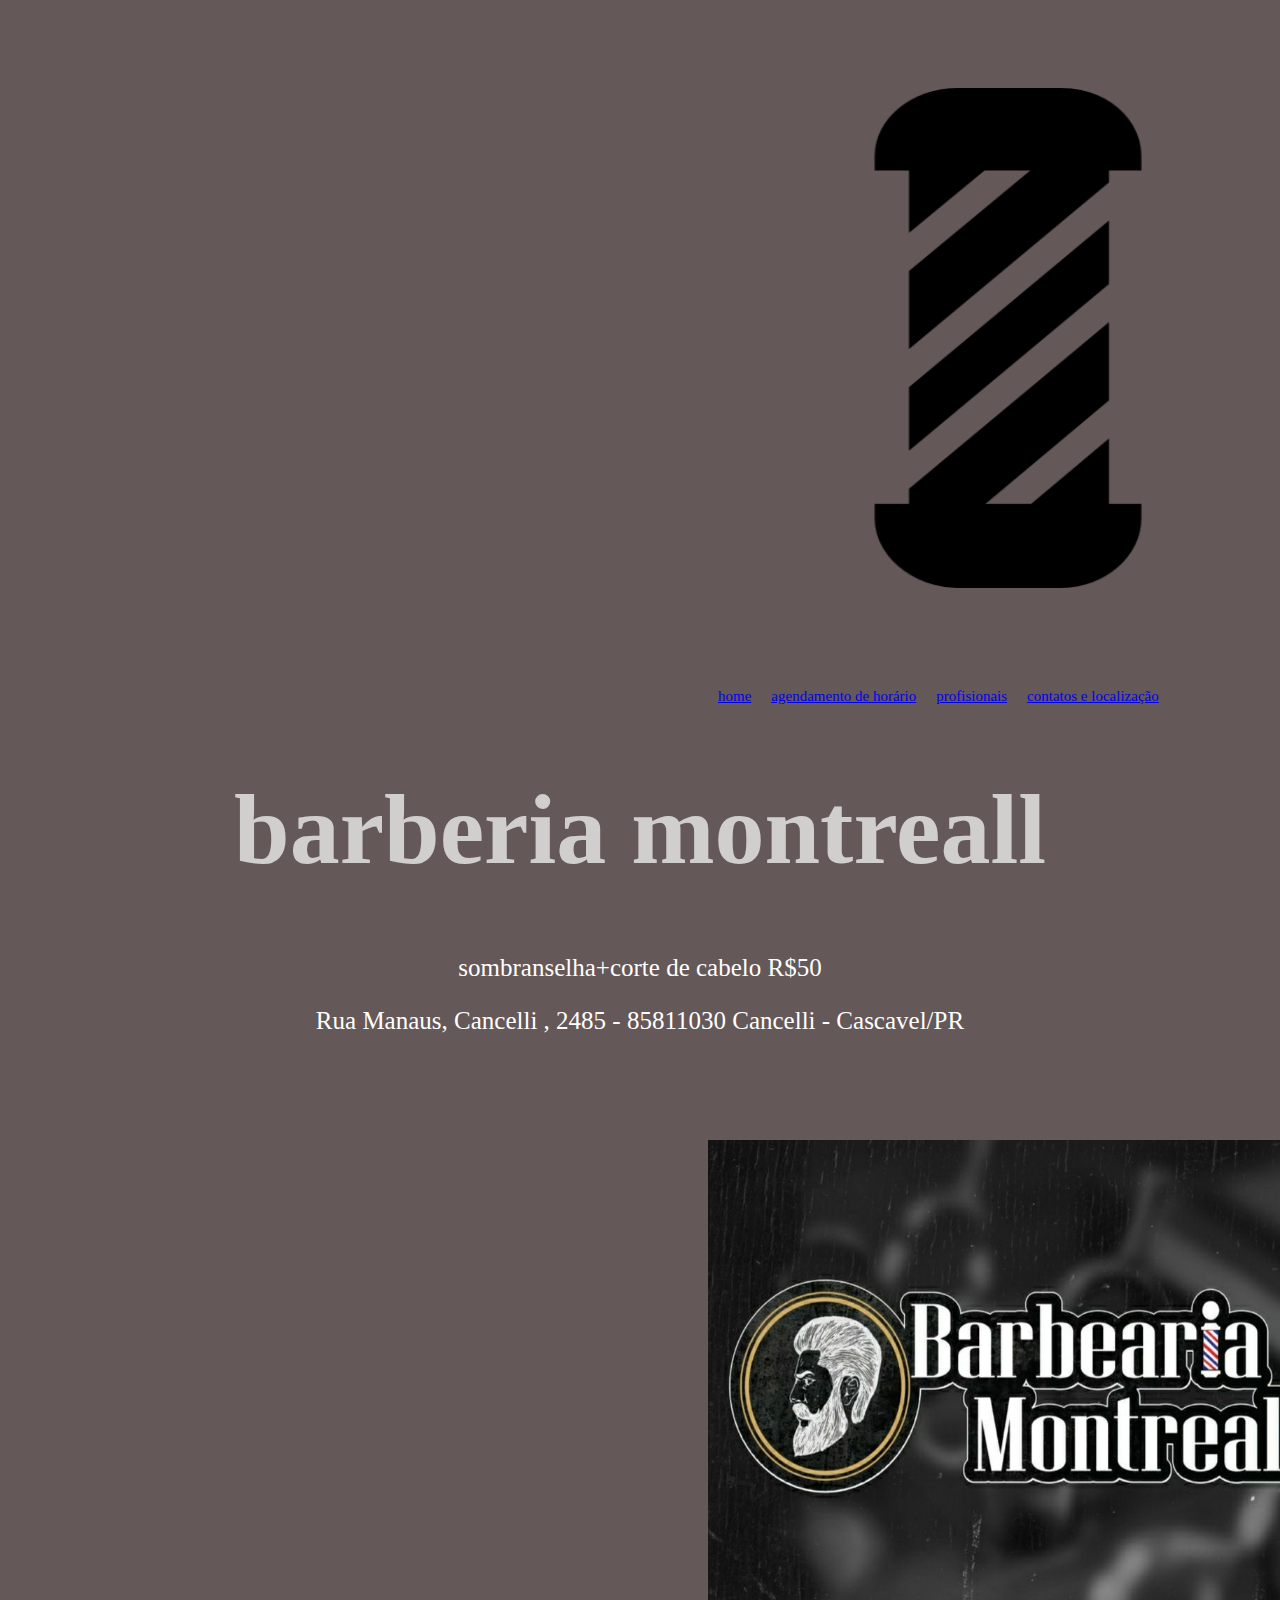
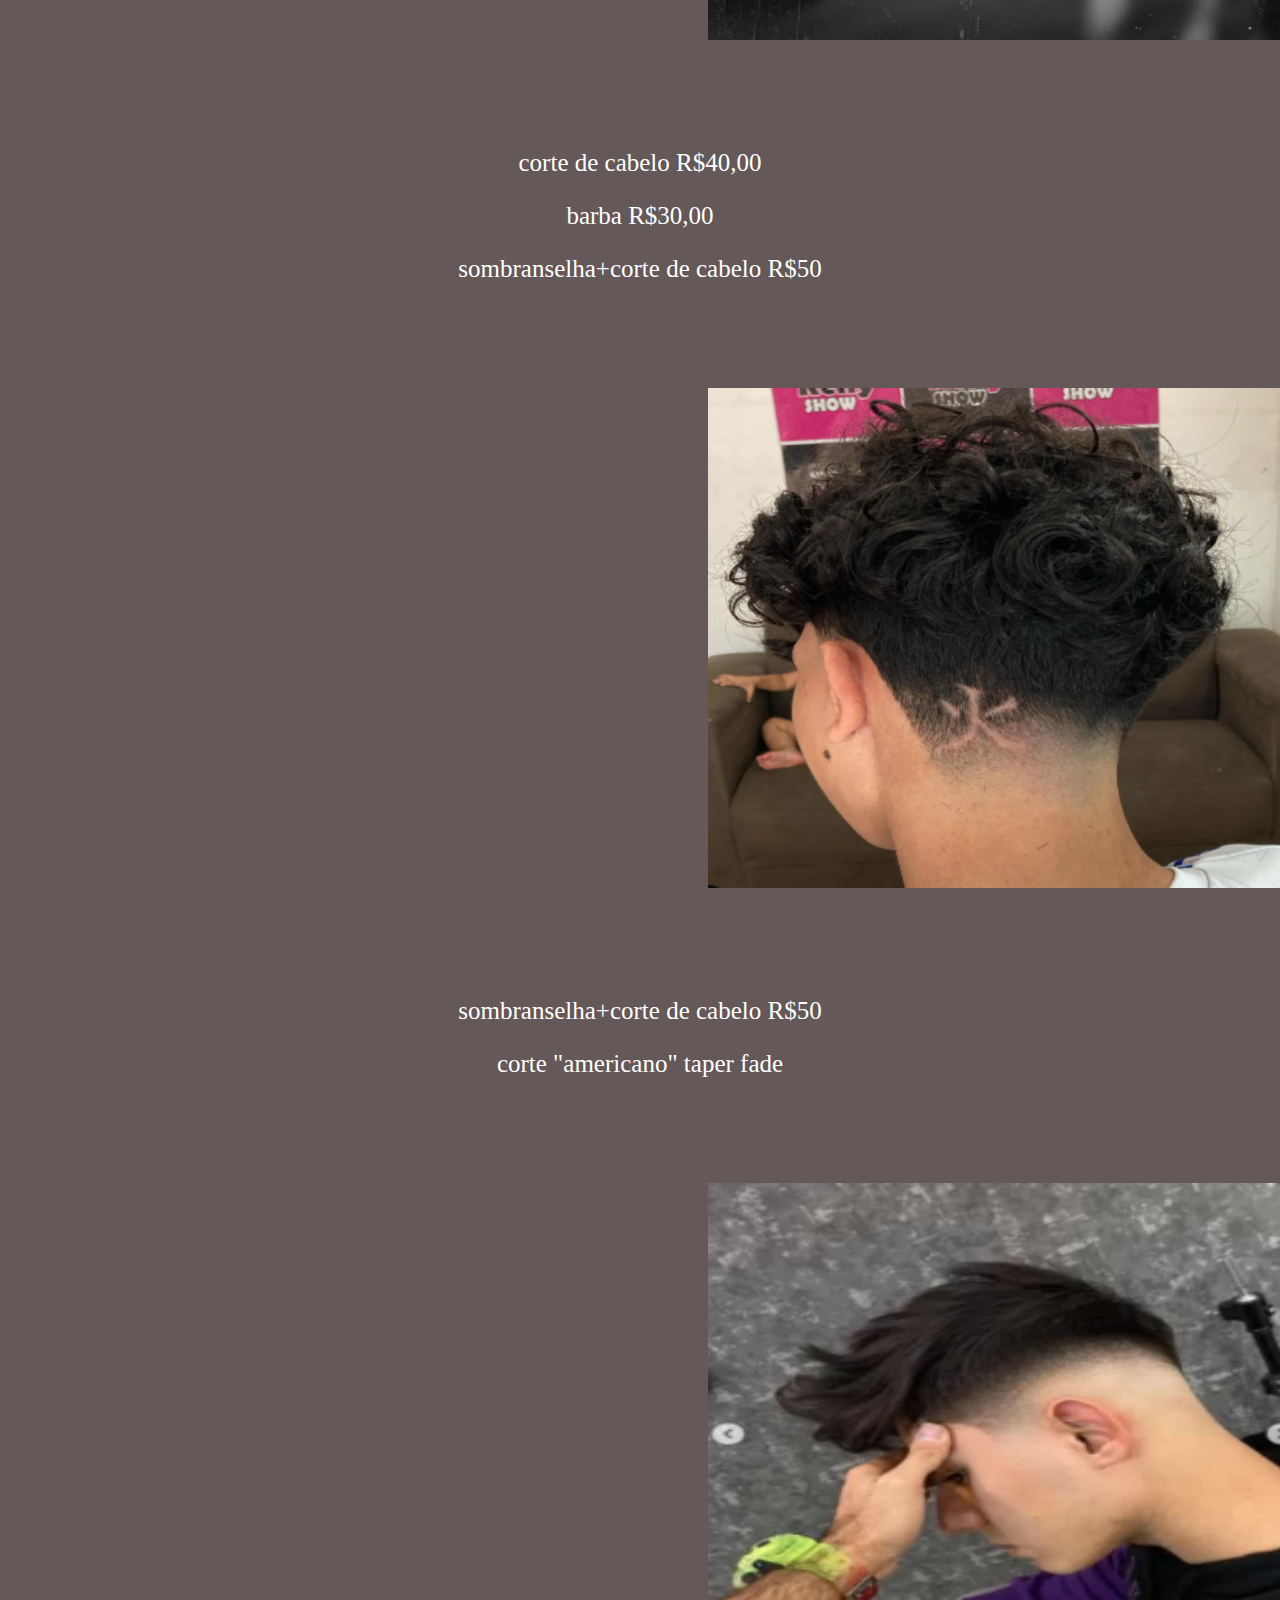
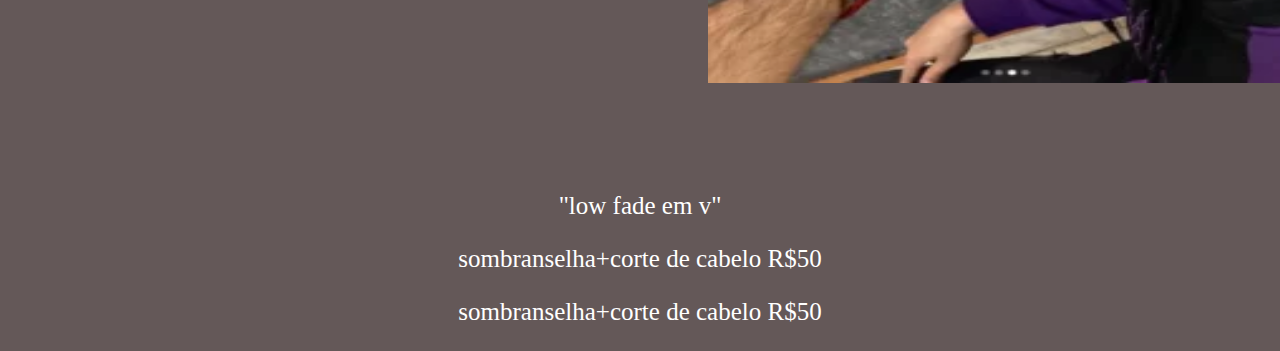
<file: index.html>
<!DOCTYPE html>
<html lang="port-br">
<head>
    <meta charset="UTF-8">
    <meta http-equiv="X-UA-Compatible" content="IE=edge">
    <meta name="viewport" content="width=device-width, initial-scale=1.0">
    <title></title>
    <link rel="stylesheet" href="style.css">
</head>
<body>

<header class="cabeçalho">
    <img class="item_lista_cabecalho" src="lucas.png" alt="">
    <ul class="lista_cabeçalho"> 
        <li class="item_lista_cabeçalho"><a href="index.html">home</a></li>
        <li class="item_lista_cabeçalho"><a href="agendamento.html">agendamento de horário</a></li>
        <li class="item_lista_cabeçalho"><a href="profissionais.html">profisionais</a></li>
        <li class="item_lista_cabeçalho"><a href="contatos e localização.html">contatos e localização</a></li>
    </ul>
</header>








    <h1>barberia montreall</h1>
    <p>sombranselha+corte de cabelo R$50</p> 
    <p>Rua Manaus, Cancelli , 2485 - 85811030 Cancelli - Cascavel/PR</p>
    
    <img src="barberia.jpg" alt="">
       <p>corte de cabelo R$40,00
       <p>barba R$30,00</p> 
       <p>sombranselha+corte de cabelo R$50</p> 
    <img src="americano.webp" alt="">
    <p>sombranselha+corte de cabelo R$50</p> 
    <p>corte "americano" taper fade</p>
    <img src="low fade v.webp" alt="">
    <p>"low fade em v"</p>
</body>
</html>
<p>sombranselha+corte de cabelo R$50</p> 
<p>sombranselha+corte de cabelo R$50</p>
</file>
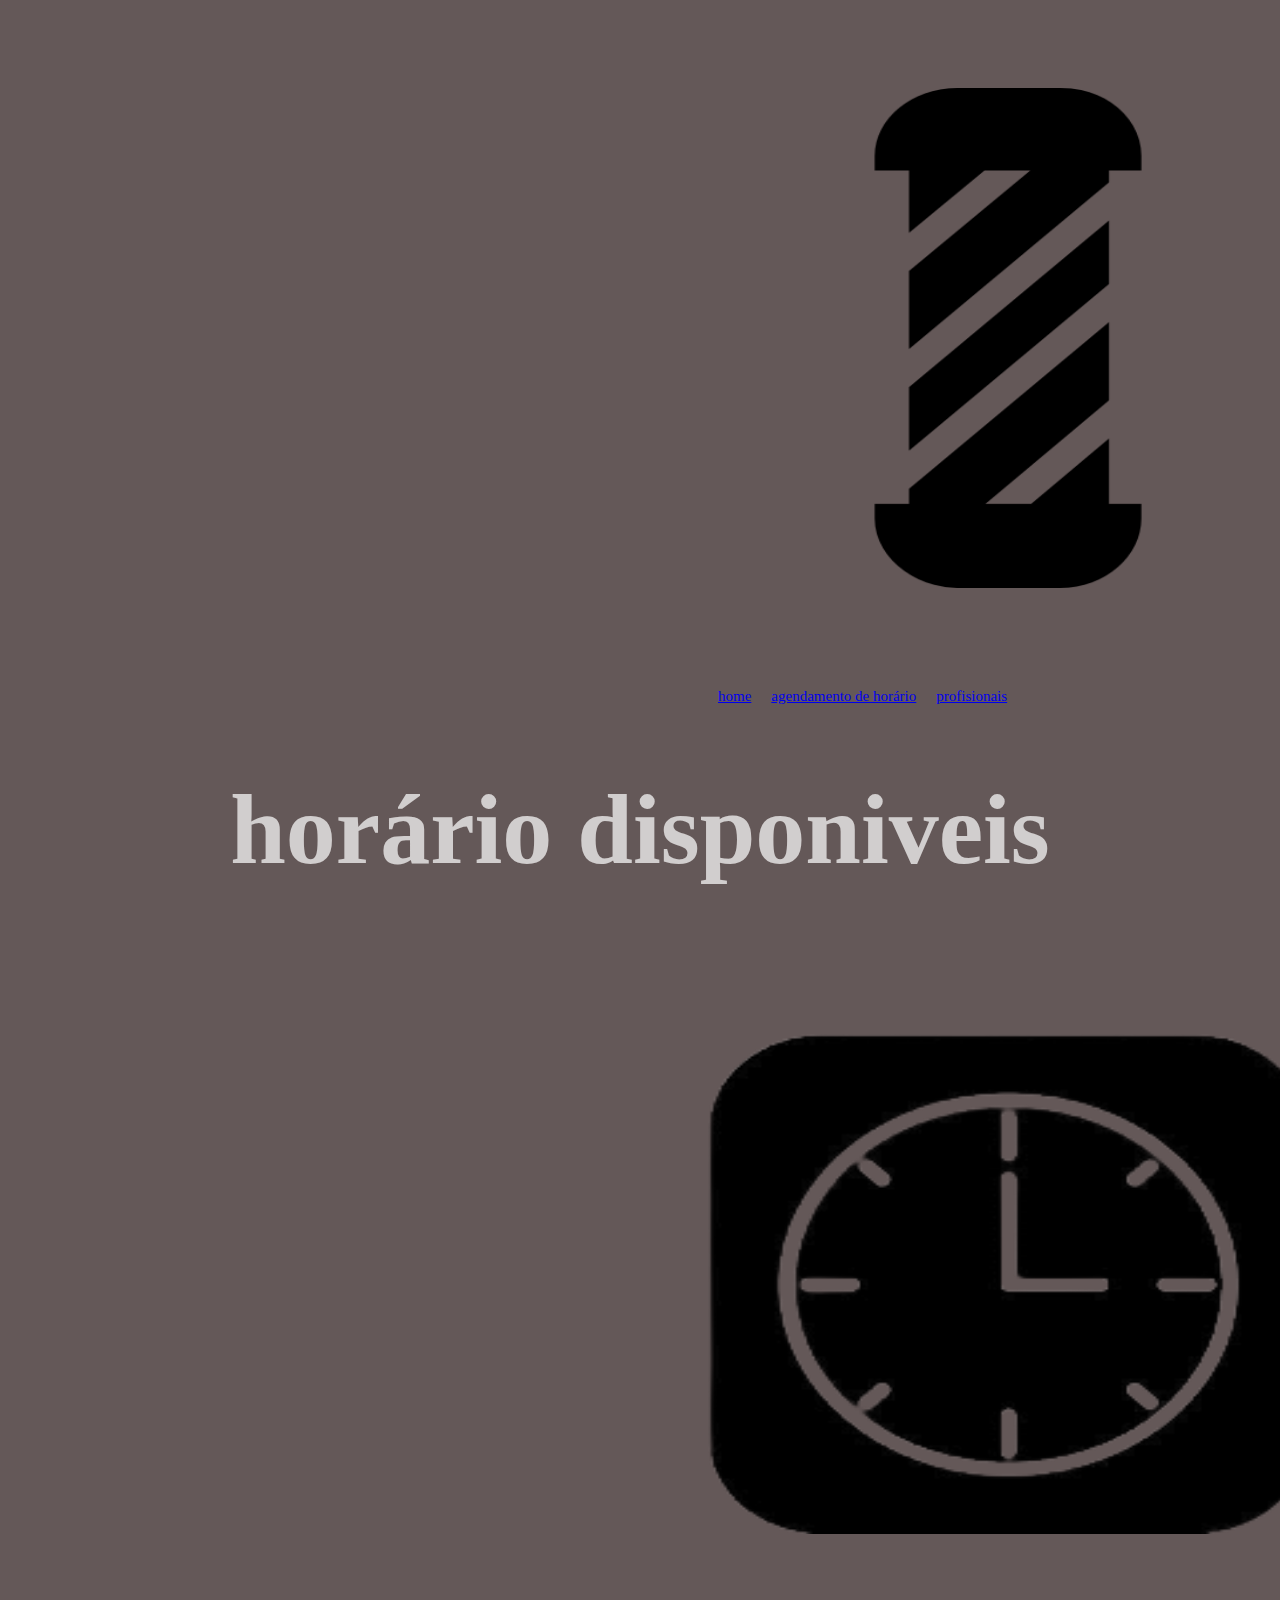
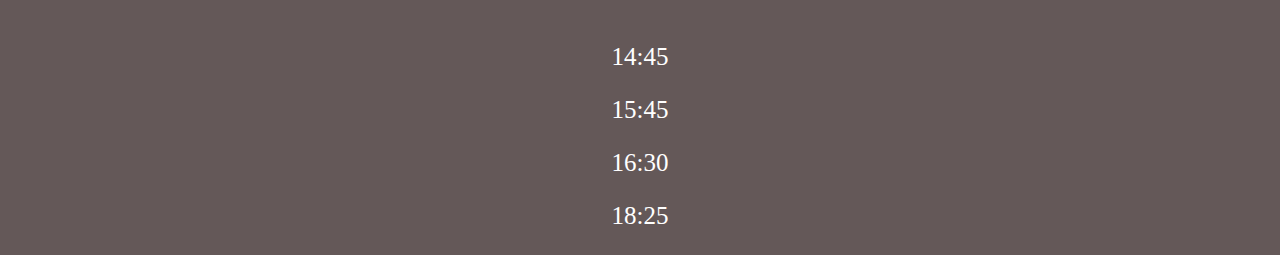
<file: agendamento.html>
<!DOCTYPE html>
<html lang="port-br">
<head>
    <meta charset="UTF-8">
    <meta http-equiv="X-UA-Compatible" content="IE=edge">
    <meta name="viewport" content="width=device-width, initial-scale=1.0">
    <title></title>
    <link rel="stylesheet" href="style.css">
</head>
<body>

<header class="cabeçalho">
    <img class="item_lista_cabecalho" src="lucas.png" alt="">
    <ul class="lista_cabeçalho"> 
        <li class="item_lista_cabeçalho"><a href="index.html">home</a></li>
        <li class="item_lista_cabeçalho"><a href="agendamento.html">agendamento de horário</a></li>
        <li class="item_lista_cabeçalho"><a href="profissionais.html">profisionais</a></li>
     
    </ul>
</header>
<h1>horário disponiveis</h1>
<img src="relogio2.png" alt="">
<p>14:45</p>
<p>15:45</p>
<p>16:30</p>
<p>18:25</p>




    
</body>
</html>
</file>
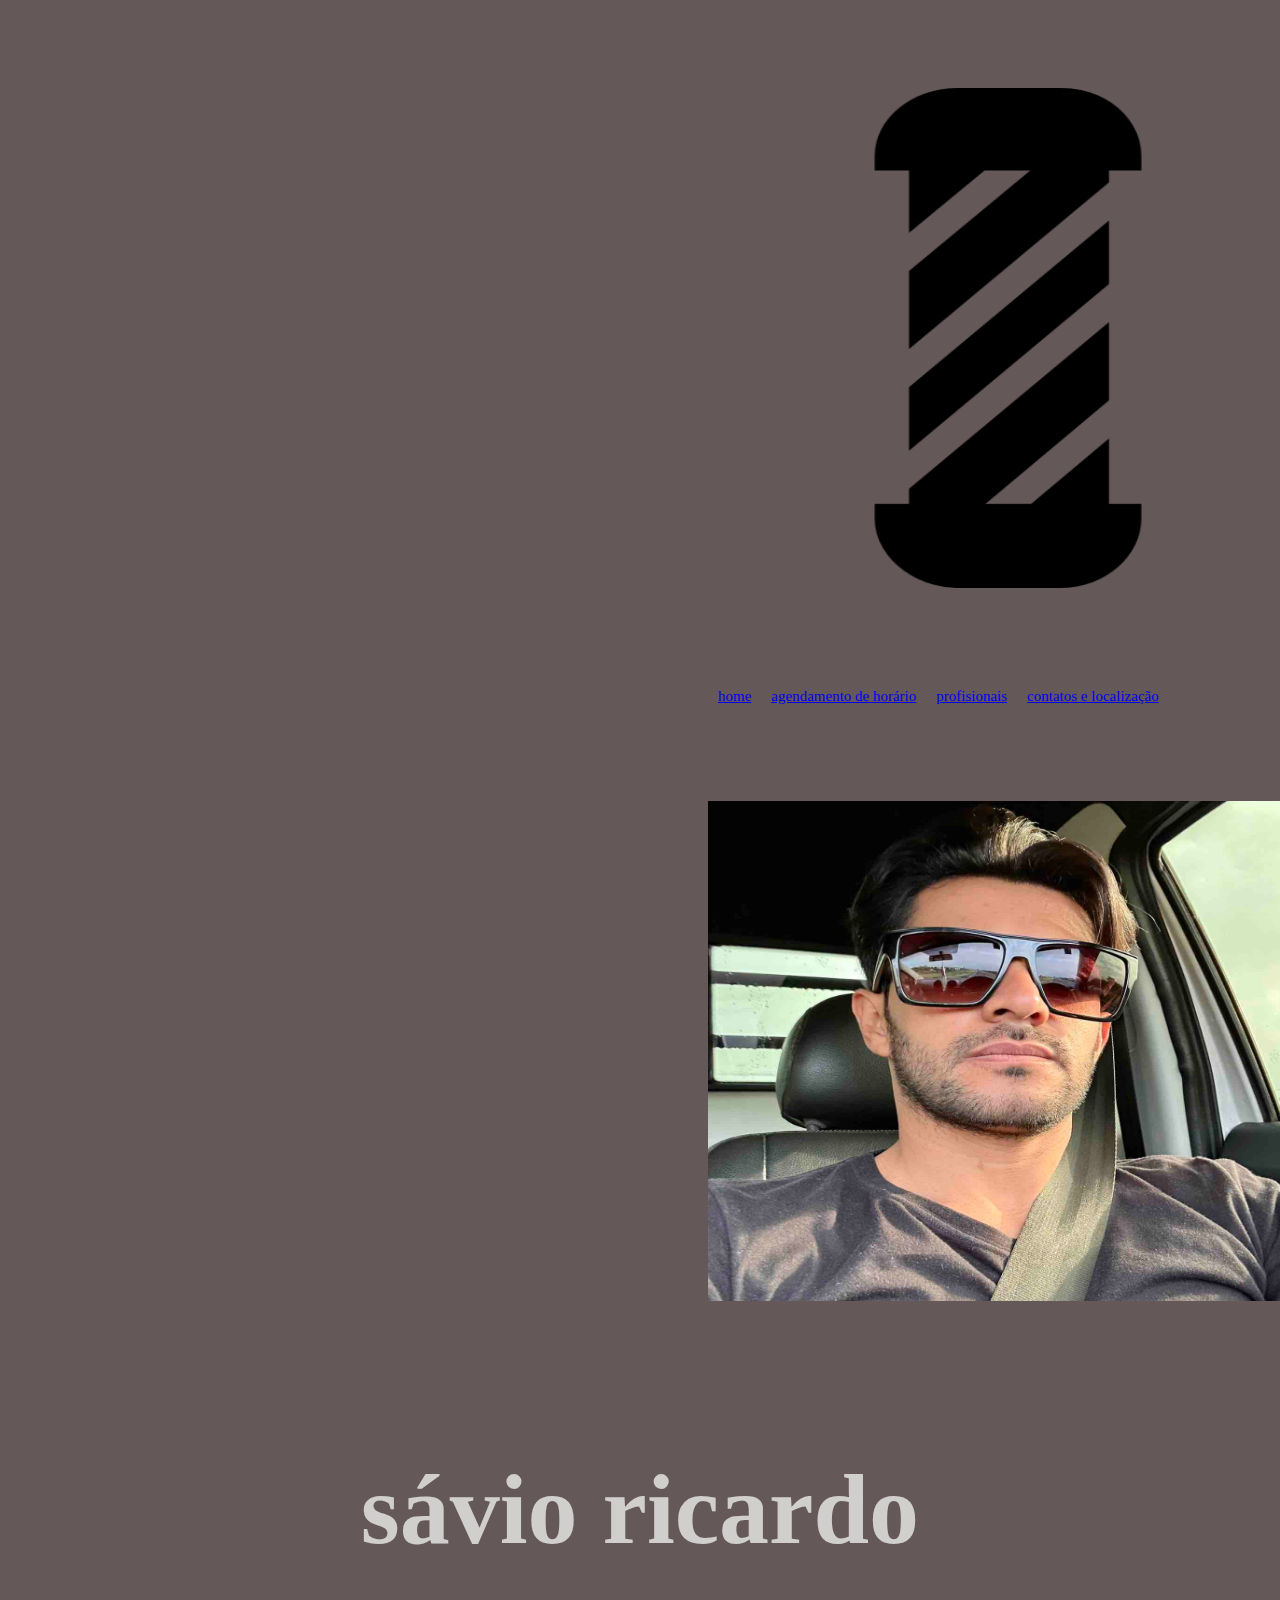
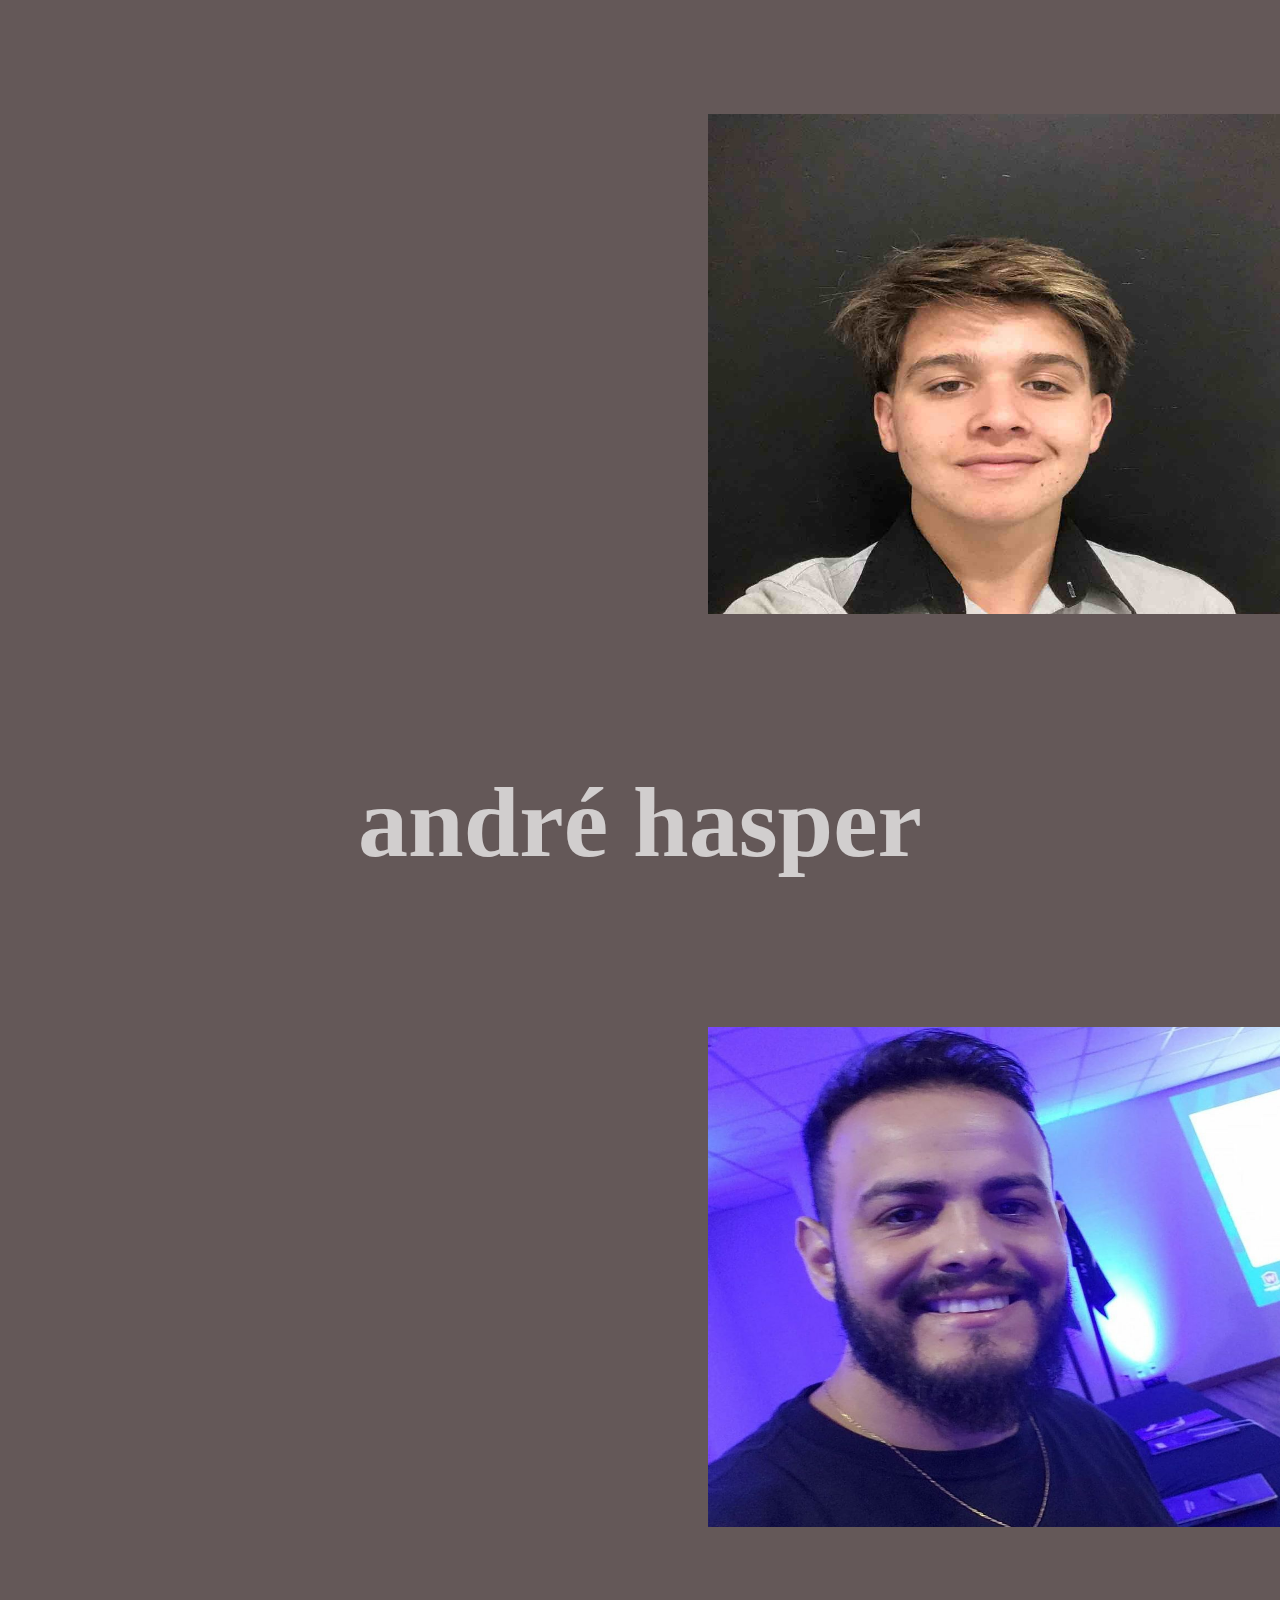
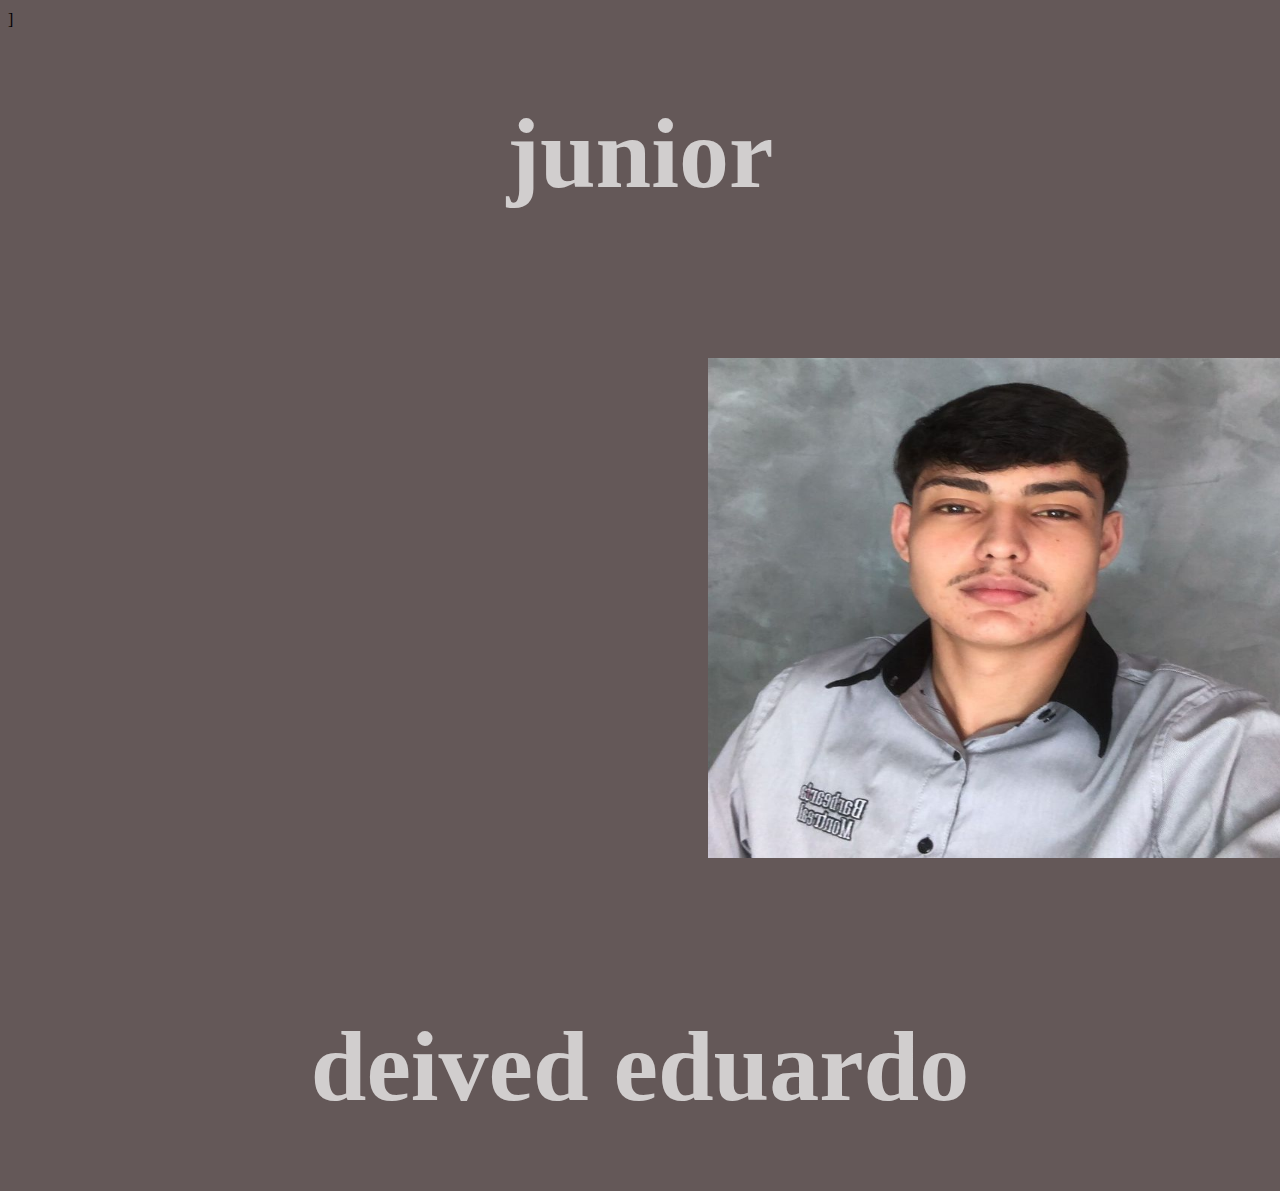
<file: profissionais.html>
<!DOCTYPE html>
<html lang="port-br">
<head>
    <meta charset="UTF-8">
    <meta http-equiv="X-UA-Compatible" content="IE=edge">
    <meta name="viewport" content="width=device-width, initial-scale=1.0">
    <title></title>
    <link rel="stylesheet" href="style.css">
</head>
<body>

<header class="cabeçalho">
    <img class="item_lista_cabecalho" src="lucas.png" alt="">
    <ul class="lista_cabeçalho"> 
        <li class="item_lista_cabeçalho"><a href="index.html">home</a></li>
        <li class="item_lista_cabeçalho"><a href="agendamento.html">agendamento de horário</a></li>
        <li class="item_lista_cabeçalho"><a href="profissionais.html">profisionais</a></li>
        <li class="item_lista_cabeçalho"><a href="contatos e localização.html">contatos e localização</a></li>
    </ul>
</header>
<img src="1.png" alt="">
<h1>sávio ricardo</h1>
<img src="2.png" alt="">
<h1>andré hasper</h1>
<img src="3.jpg" alt="">]
<h1>junior</h1>
<img src="5.png" alt="">
<h1>deived eduardo</h1>




    
</body>
</html>
</file>
<file: style.css>
body{
    
    background-color:rgb(100, 88, 88);

 }  
 h1{

    font-size: 100px;
     color: rgba(255, 255, 255, 0.705); text-align: center; 
} 
p{ 
    font-size: 25px;
    color: rgb(255, 255, 255); 
    text-align: center; 
    font-family: Cambria, Cochin, Georgia, Times, 'Times New Roman', serif;
} 
img{ 
   
    width: 600px; 
    height: 500px; 
    margin:80px; 
    margin-left: 700px; 
    
}
.lista_cabeçalho{
    display: flex;
    margin-left: 650px;

}
.item_lista_cabeçalho {
padding-left: 20px;
list-style: none;
font-size: 15px;
color: #000000;
}
</file>
